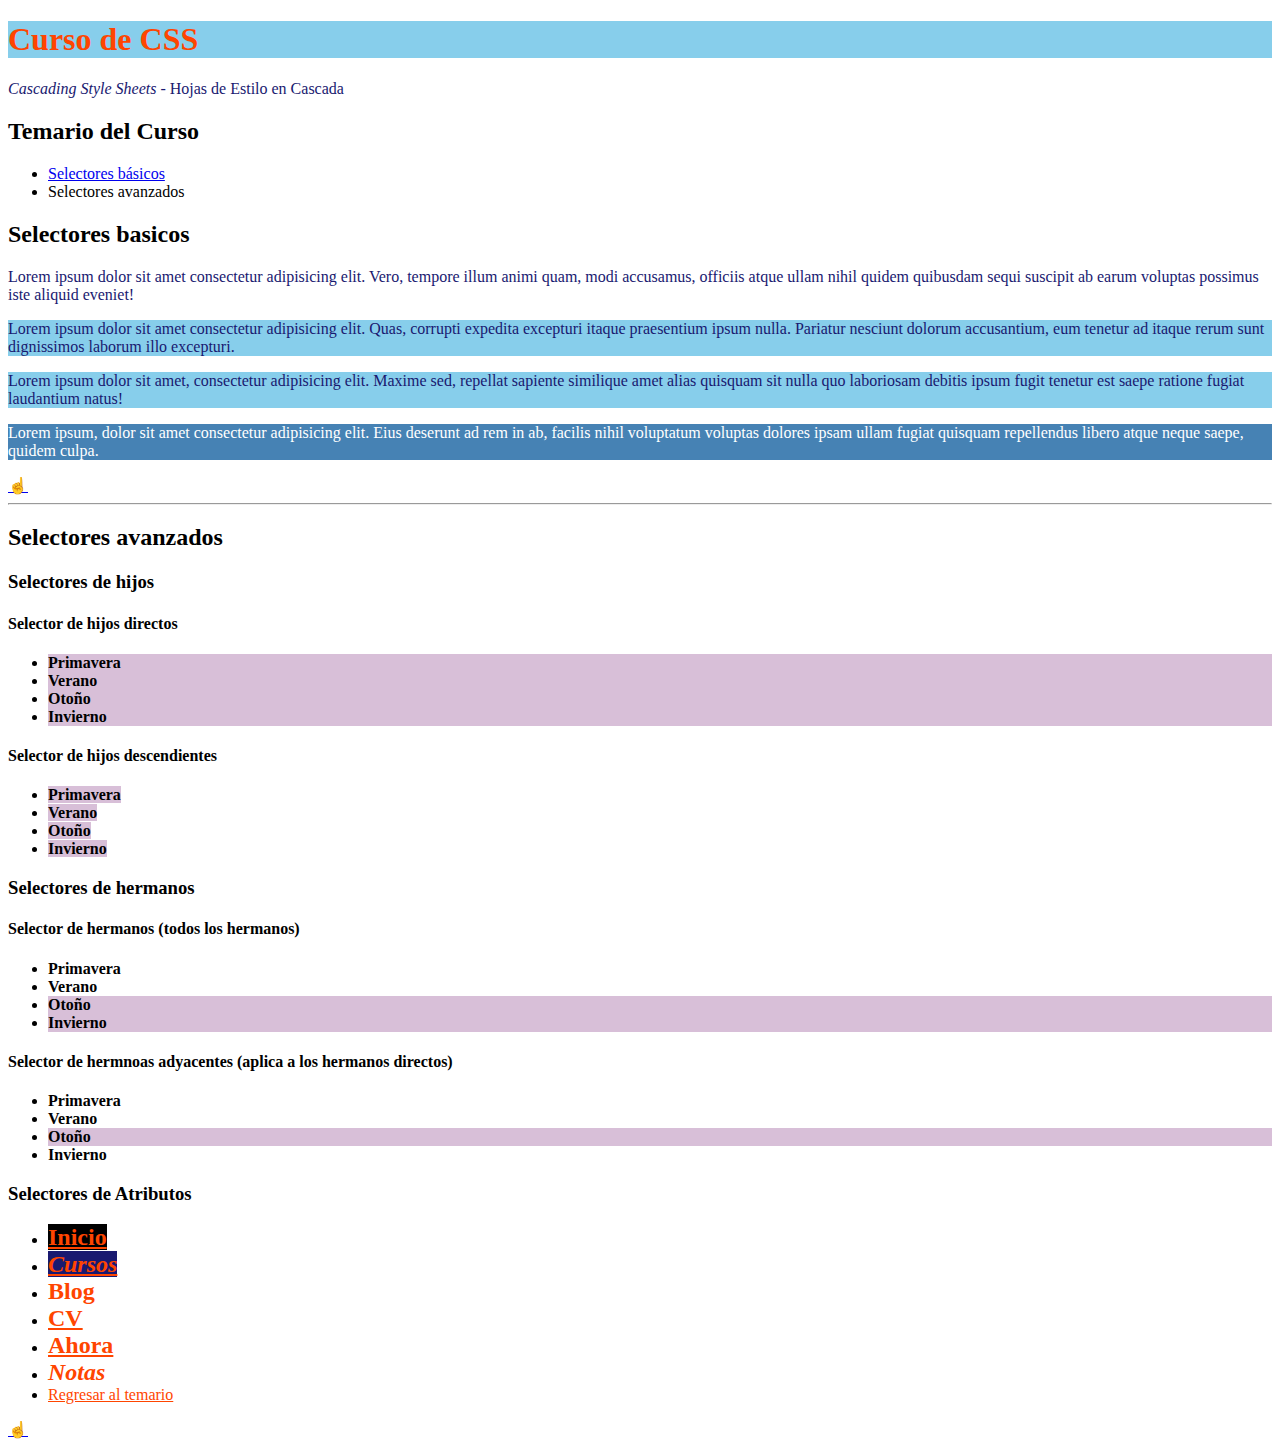
<file: CSS 1/index.html>
<!DOCTYPE html>
<html lang="en">
<head>
  <meta charset="UTF-8">
  <meta http-equiv="X-UA-Compatible" content="IE=edge">
  <meta name="viewport" content="width=device-width, initial-scale=1.0">
  <title>Curso de CSS</title>
  <!-- Sirve para llamar la hoja de estilos en cascada -->
  <link rel="stylesheet" href="style.css">
</head>
<body>
  <article>
    <h1 id="temario-css">Curso de CSS</h1>
    <p>
      <i>Cascading Style Sheets</i> - Hojas de Estilo en Cascada
    </p>
    <h2>Temario del Curso</h2>
    <ul>
      <li><a href="index.html#selectores-basicos">Selectores básicos</a></li>
      <li><a href="index.html#selectores-avanzados"></a>Selectores avanzados</li>
    </ul>
  </article>

  <article id="selectores-basicos">

    <h2>Selectores basicos</h2>
    <p>
      Lorem ipsum dolor sit amet consectetur adipisicing elit. Vero, tempore 
      illum animi quam, modi accusamus, officiis atque ullam nihil quidem quibusdam 
      sequi suscipit ab earum voluptas possimus iste aliquid eveniet!</p>

    <p id="parrafo-dos">
      Lorem ipsum dolor sit amet consectetur adipisicing elit. Quas, 
      corrupti expedita excepturi itaque praesentium ipsum nulla. Pariatur nesciunt 
      dolorum accusantium, eum tenetur ad itaque rerum sunt dignissimos laborum illo excepturi.</p>

    <p class="texto-32 bg-skyblue">
      Lorem ipsum dolor sit amet, consectetur adipisicing elit. Maxime sed, repellat 
      sapiente similique amet alias quisquam sit nulla quo laboriosam debitis ipsum 
      fugit tenetur est saepe ratione fugiat laudantium natus!</p>

    <p class="texto-20 bg-steelblue text-white">
      Lorem ipsum, dolor sit amet consectetur adipisicing elit. Eius deserunt ad rem 
      in ab, facilis nihil voluptatum voluptas dolores ipsam ullam fugiat quisquam repellendus 
      libero atque neque saepe, quidem culpa.</p>
    <a href="index.html#temario-css">☝️</a>
  
  </article>

  <hr>

  <article id="selectores-avanzados">
    <h2>Selectores avanzados</h2>
    <h3>Selectores de hijos</h3>

    <h4>Selector de hijos directos</h4>
    <ul class="hijos-directos">
      <li><b>Primavera</b></li>
      <li><b>Verano</b></li>
      <li><b>Otoño</b></li>
      <li><b>Invierno</b></li>
    </ul>

    <h4>Selector de hijos descendientes</h4>
    <ul class="hijos-descendientes">
      <li><b>Primavera</b></li>
      <li><b>Verano</b></li>
      <li><b>Otoño</b></li>
      <li><b>Invierno</b></li>
    </ul>

    <h3>Selectores de hermanos</h3>

    <h4>Selector de hermanos (todos los hermanos)</h4>
    <ul>
      <li><b>Primavera</b></li>
      <li class="hermanos-general"><b>Verano</b></li>
      <li><b>Otoño</b></li>
      <li><b>Invierno</b></li>
    </ul>

    <h4>Selector de hermnoas adyacentes (aplica a los hermanos directos)</h4>
    <ul>
      <li><b>Primavera</b></li>
      <li class="hermanos-adyacentes"><b>Verano</b></li>
      <li><b>Otoño</b></li>
      <li><b>Invierno</b></li>
    </ul>

    <h3>Selectores de Atributos</h3>
    <nav class="selectores-atributos">
      <ul>
        <li><a href="https://jonmircha.com" target="_blank">Inicio</a></li>
        <li><a href="https://jonmircha.com/cursos" class="menu-item cursos button" target="_blank">Cursos</a></li>
        <li><a href="http://jonmircha.com/blog" target="_blank">Blog</a></li>
        <li><a href="https://jonmircha.com/cv" target="_blank">CV</a></li>
        <li><a href="https://jonmircha.com/ahora" class="menu item notas button" target="_blank">Ahora</a></li>
        <li><a href="http://jonmircha.com/notas" class="menu-item notas button" target="_blank">Notas</a></li>
        <li><a href="index.html#temario-css">Regresar al temario</a></li>
      </ul>
    </nav>

    <a href="index.html#temario-css">☝️</a>
  </article>
</body>
</html>
</file>
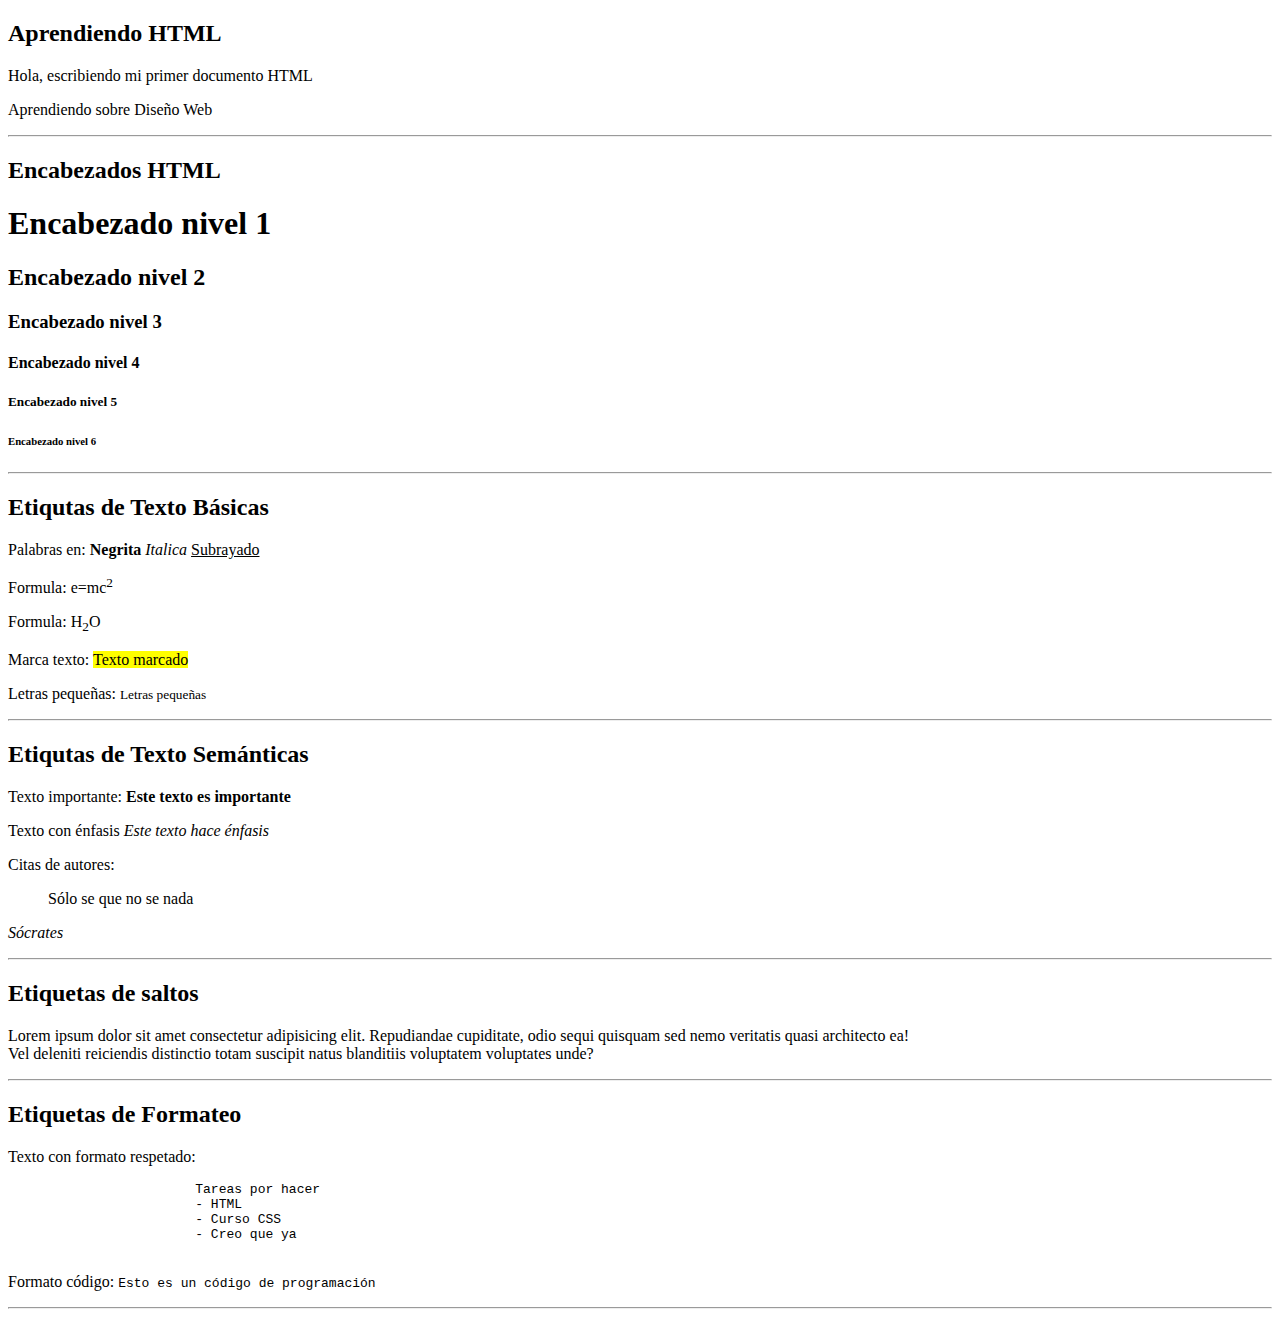
<file: HTML/index.html>
<!--TEMA 1-->

<!--ESTRUCTURA BASICA HTML-->
<!DOCTYPE html>
<!-- El atributo LANG define el idima a la web de cara al navegador -->
<html lang="en">
	<!-- La etiqueta HEAD es la que nos da la posibilidad de enlazar
		otros archivos como hojas de estilo, scripts de JavaScript, etc...
		Toda esta información se consideran metadatos, porque ofrece
		información a los navegadores sin alterar el aspecto visual de la 
		web
	-->
<head>
	<!--El atributo meta cahrset permite soportar caracteres de otros
		idiomas-->
	<meta charset="UTF-8">

	<!--Esta etiqueta sobra ya que no es un estándar y es para dar soporte
		a Internet Explorer-->
	<meta http-equiv="X-UA-Compatible" content="IE=edge">

	<!--El atributo viewport es muy importante para el responsive ya que
		indica la escala a la que s mostrará el contenido de la web-->
	<meta name="viewport" content="width=device-width, initial-scale=1.0">

	<!--El título está enfocado hacia el SEO y debe estar entre los 55-60
		caracteres-->
	<title>Document</title>

	<!--Esta etiqueta también va enfocada hacia el SEO y no debe rebasar
		los 165 caracteres.-->
	<meta name="description" content="Descripcion del sitio">

</head>

		<!--Todo los relacionado con el aspecto visual de la web va dentro de
		la etiqueta body -->
<body>
	<h2>Aprendiendo HTML</h2>
	<!--Esta etiqueta representa un párrafo-->
	<p>Hola, escribiendo mi primer documento HTML</p>
	<p>Aprendiendo sobre Diseño Web</p>
	<hr>

	<!--Es importante que solo haya un H1 por página, por cuestiones de
			posicionamiento-->
	<h2>Encabezados HTML</h2>
	<h1>Encabezado nivel 1</h1>
	<h2>Encabezado nivel 2</h2>
	<h3>Encabezado nivel 3</h3>
	<h4>Encabezado nivel 4</h4>
	<h5>Encabezado nivel 5</h5>
	<h6>Encabezado nivel 6</h6>
	<hr>
	
	<!--Etiquetas básicas-->
	<h2>Etiqutas de Texto Básicas</h2>
	<p>Palabras en:
		<b>Negrita</b>
		<i>Italica</i>
		<u>Subrayado</u>
	</p>

	<p>Formula:
		e=mc<sup>2</sup>
	</p>

	<p>Formula:
		H<sub>2</sub>O
	</p>

	<p>Marca texto:
		<mark>Texto marcado</mark>
	</p>

	<p>Letras pequeñas:
		<small>Letras pequeñas</small>
	</p>
	<hr>

	<!--Etiquetas avanzadas-->
	<h2>Etiqutas de Texto Semánticas</h2>
	<p>Texto importante:
		<strong>Este texto es importante</strong>
	</p>

	<p>Texto con énfasis
		<em>Este texto hace énfasis</em>
	</p>

	<p>Citas de autores:
		<blockquote>Sólo se que no se nada</blockquote>
		<cite>Sócrates</cite>
	</p>
	<hr> <!--Hace un separador. Tiene significado semántico-->
	
	<h2>Etiquetas de saltos</h2>
	<p>Lorem ipsum dolor sit amet consectetur adipisicing elit. Repudiandae cupiditate, 
		odio sequi quisquam sed nemo veritatis quasi architecto ea!
		<br> <!--La etiqueta br sirve para hacer saltos de línea-->
		Vel deleniti reiciendis distinctio totam suscipit natus blanditiis voluptatem voluptates unde?</p>
	<hr>


	<!--Etiquetas de Formateo-->
	<h2>Etiquetas de Formateo</h2>
	<p> Texto con formato respetado:
		<!--La etiqueta pre, hace que se guarde el formato en el que está escrito el texto-->
		<pre>
			Tareas por hacer
			- HTML
			- Curso CSS
			- Creo que ya
		</pre>
	</p>

	<p>Formato código:
		<code>Esto es un código de programación</code>
	</p>
	<hr>


</body>
</html>
<!--  

-->
</file>
<file: CSS 1/style.css>
/*
  Regla CSS consta de 2 partes:
  1) Selector
  2) Bloque de declaraciones:
    La sintaxis es:
      atributo: valor;
      atributo-de-mas-de-dos-palabras: otro-valor;
      Ejemplo:
        h1{
          color: orangered;
          background-color: skyblue;
        }
*/


/*ESTO ES UNA MUY MALA PRÁCTICA
@import url(otra-hoja.css);

El navegador se bloquea hasta que no descargue todo el codigo,
es decir, son bloqueantes
*/

h1{
  color: orangered;
  background-color: skyblue;
}

/*
  Selectores básicos:
  1) Etiquetas - son elementos HTML
  2) Identificadores - atributo id - #
  3) Clases - atributo class - .
*/


/*Esto cambia todas las etiquetas html*/
p{
  color:midnightblue;
}

/*Esto cambia los IDs. ES UN ANTIPATRÓN*/

#parrafo-dos{
  background-color: skyblue;
}

/*Lo mejor es utilizar clases*/

.bg-skyblue{
  background-color: skyblue;
}

.bg-steelblue{
  background-color: steelblue;
}

.text-20{
  font-size: 20px;
}

.text-32{
  font-size: 32;
}



.text-white{
  color: white;
}

/*HIJOS DIRECTOS E HIJOS INDIRECTOS*/

.hijos-directos > li{
  background-color: thistle;
}

.hijos-descendientes b{
  background-color: thistle;
}

/*Los selectores de hermanos (están en el mismo nivel)
van a aplicar los estilos a los elementos que son hermanos
y qu estén por debajo del elemento de referencia*/
.hermanos-general ~ li{
  background-color: thistle;
}


.hermanos-adyacentes + li{
  background-color: thistle;
}

/*SELECTORES DE ATRIBUTOS*/
.selectores-atributos a[href]{
  color: orangered;
}

.selectores-atributos a[target="_blank"]{
  font-weight: bold;
}

/*Todos los enlaces que contengan el texto jonmircha*/
.selectores-atributos a[href*="jonmircha"]{
  font-size: 24px;
}

/*Todos los enlaces que comiencen por la palabra http:*/
.selectores-atributos a[href^="http:"]{
  text-decoration: none;
}


/*Todos los enlaces que comiencen por la palabra http:*/
.selectores-atributos a[href$=".com"]{
  background-color: black;
}

/*Aplica el estilo si contiene el texto en cuestión en una lista separada por espacios*/
.selectores-atributos a[class~="cursos"]{
  background-color: midnightblue;
}

/*Aplica el estilo si contiene el texto en cuestión en una lista separada por espacios
y que después del texto en cuestón venga un guión medio*/
.selectores-atributos a[class|="menu"]{
  font-style: italic;
}
</file>
